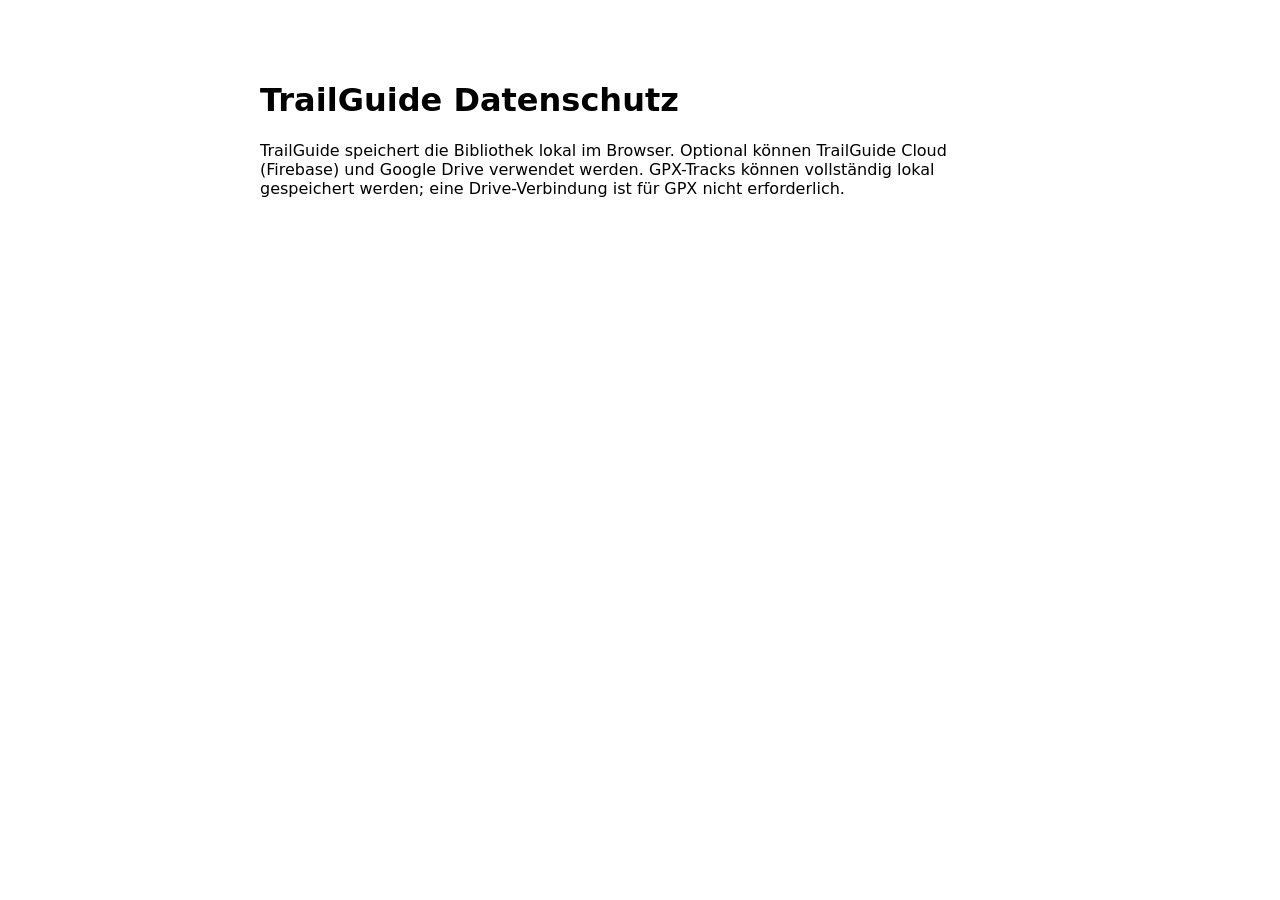
<file: privacy.html>
<!doctype html><html lang="de"><head><meta charset="utf-8"><meta name="viewport" content="width=device-width,initial-scale=1"><title>TrailGuide Datenschutz</title></head><body style="font-family:system-ui;max-width:760px;margin:40px auto;padding:20px"><h1>TrailGuide Datenschutz</h1><p>TrailGuide speichert die Bibliothek lokal im Browser. Optional können TrailGuide Cloud (Firebase) und Google Drive verwendet werden. GPX-Tracks können vollständig lokal gespeichert werden; eine Drive-Verbindung ist für GPX nicht erforderlich.</p></body></html>
</file>
